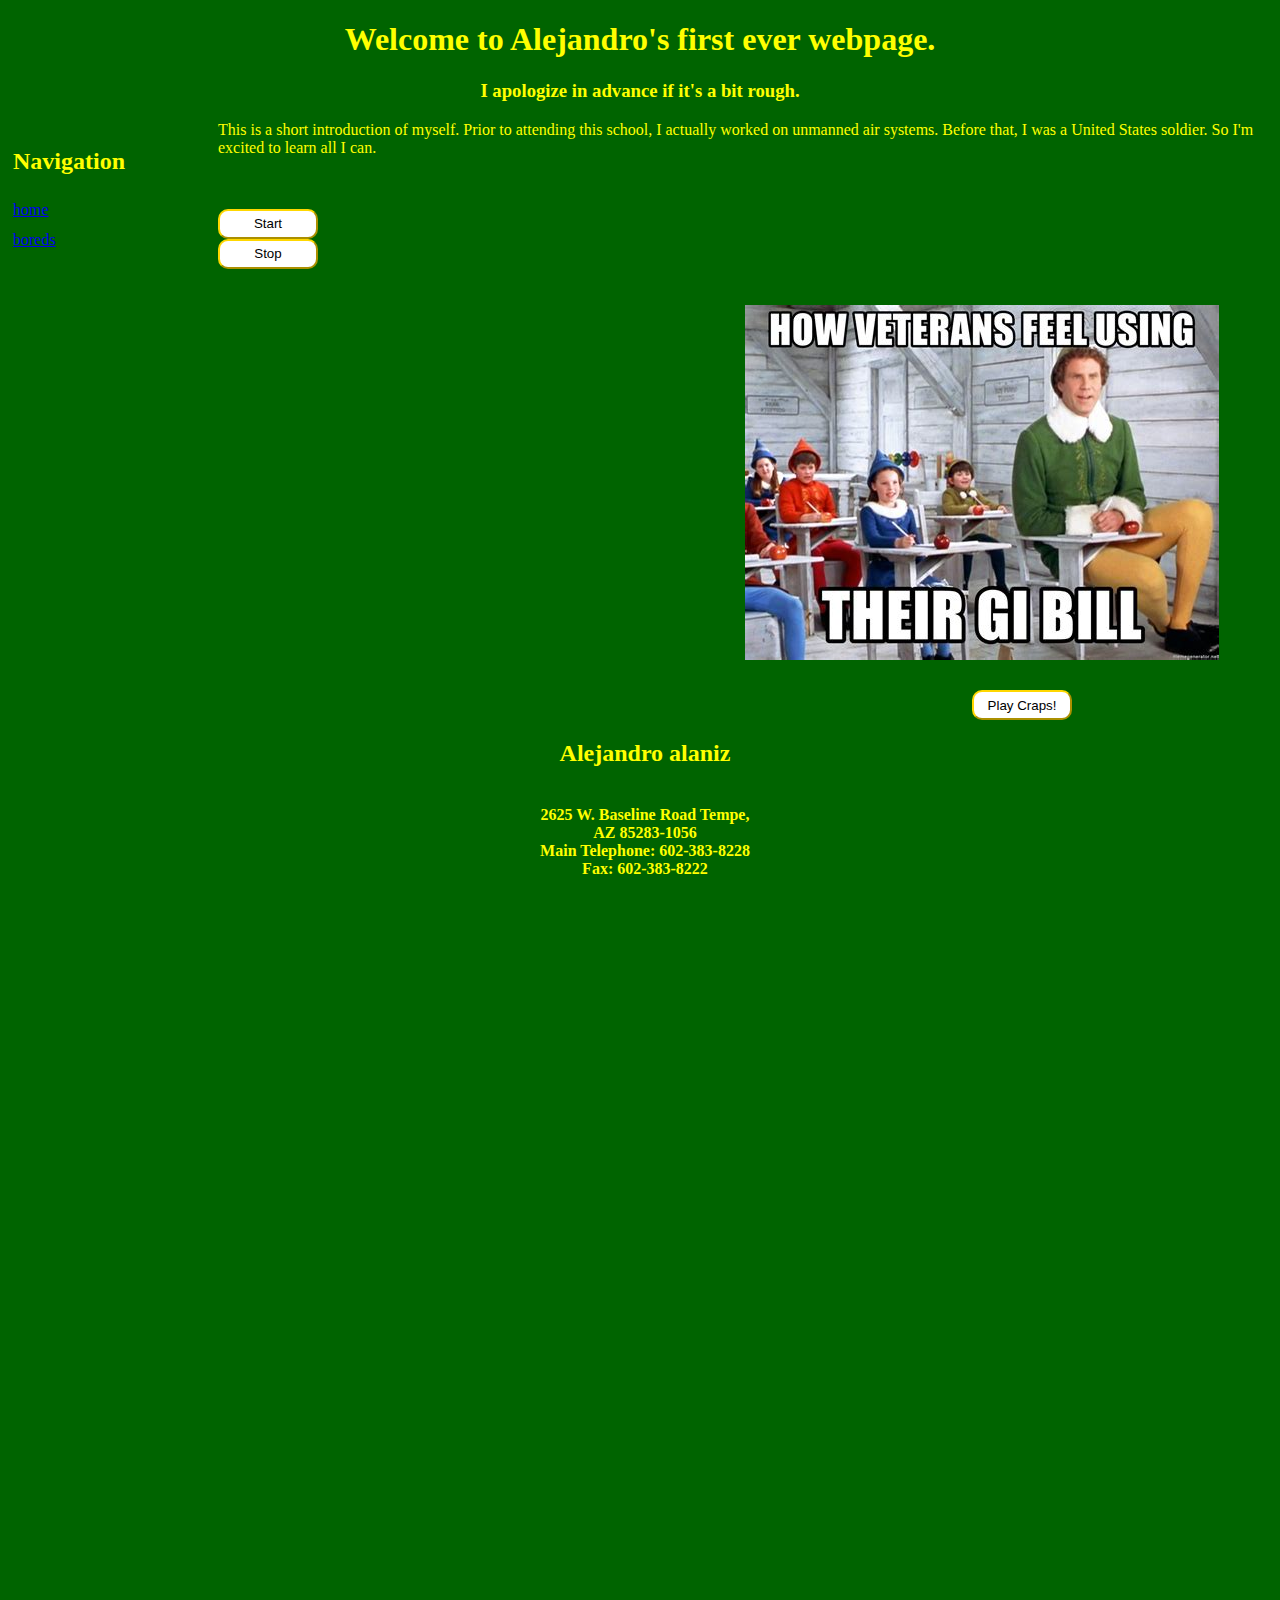
<file: index.html>
<!DOCTYPE html>
<!--this webpage is by:
  alejandro alaniz
  date is 16 july 2023-->

<!--this is to define the opening of the html file-->
<html>
<!--this defines the contex of the html file-->
<!--this is too link the html and js files-->
<head>
  <link href="style.css" rel="stylesheet" type="text/css">
  <!--we need a style sheet-->
  <script src="code.js"></script>
  <!--this is the opening for the tab -->
  <title>
    Alejandro's page
  </title>
  <!--this is the text on the tab-->
</head>
<!--this is the close of the head-->

<body>
  <header style="text-align: center;">
    <!--thi is the opening of the header with a command for centering the page-->
    <h1>Welcome to Alejandro's first ever webpage.</h1>
    <H3>I apologize in advance if it's a bit rough.</H3>
  </header>
  <!--this will close and define what the header consists of-->
  <nav>
    <h2>
      Navigation
    </h2>
    <a href="./index.html"> home</a><br>
    <a href="./bored.html"> boreds</a><br>
  
  </nav>
  <!--this is too navigate from page to page-->
  <p>This is a short introduction of myself. Prior to attending this school,
    I actually worked on unmanned air systems. Before that, I was a United States soldier.
    So I'm excited to learn all I can.</p><br>
    <br>
      <button id="startButton" onclick="startFun();"class="button">Start</button>
      <br>
      <button id="stopButton" onclick="stopFun();"class="button">Stop</button>
      <br>
    <br>
<!--this is the start and stop button for moving the img-->
    
<br>
  <center><img id="memePic" style="position:absolute;" src="meme.jpeg"></center>
  <!--this makes a body separate from the original opening line as well as an image insert -->

 
 <div id="bodyText">
  <br
  <br>
  <br>
  <h2>Welcome to my craps game
  </h2><h3>
    Die 1 result: <div id="die1Res">Press "Play Craps" to  start game</div> <br>
    Die 2 result: <div id="die2Res">Press "Play Craps" to  start game</div> <br>
    Sum of the Dice: <div id="dieSum">Press "Play Craps" to  start game</div> <br>
    Game result: <div id="gameRes">Press "play Craps" to  start game</div> <br>
  
  
  </h3>
  <button onclick="playCraps();"class="button">Play Craps!</button>
</div> 
  <!--this is a button-->
  <footer style="text-align: center;">
    <!--this is for closing text on my page-->
    <h2>Alejandro alaniz</h2><h4>
      <br>2625 W. Baseline Road
      Tempe,<br> AZ 85283-1056

      <br>Main Telephone: 602-383-8228
      <br>Fax: 602-383-8222</h4>
    
  </footer>
</body>

</html>
<!--this closes and defines what the HTML file consists of-->
</file>
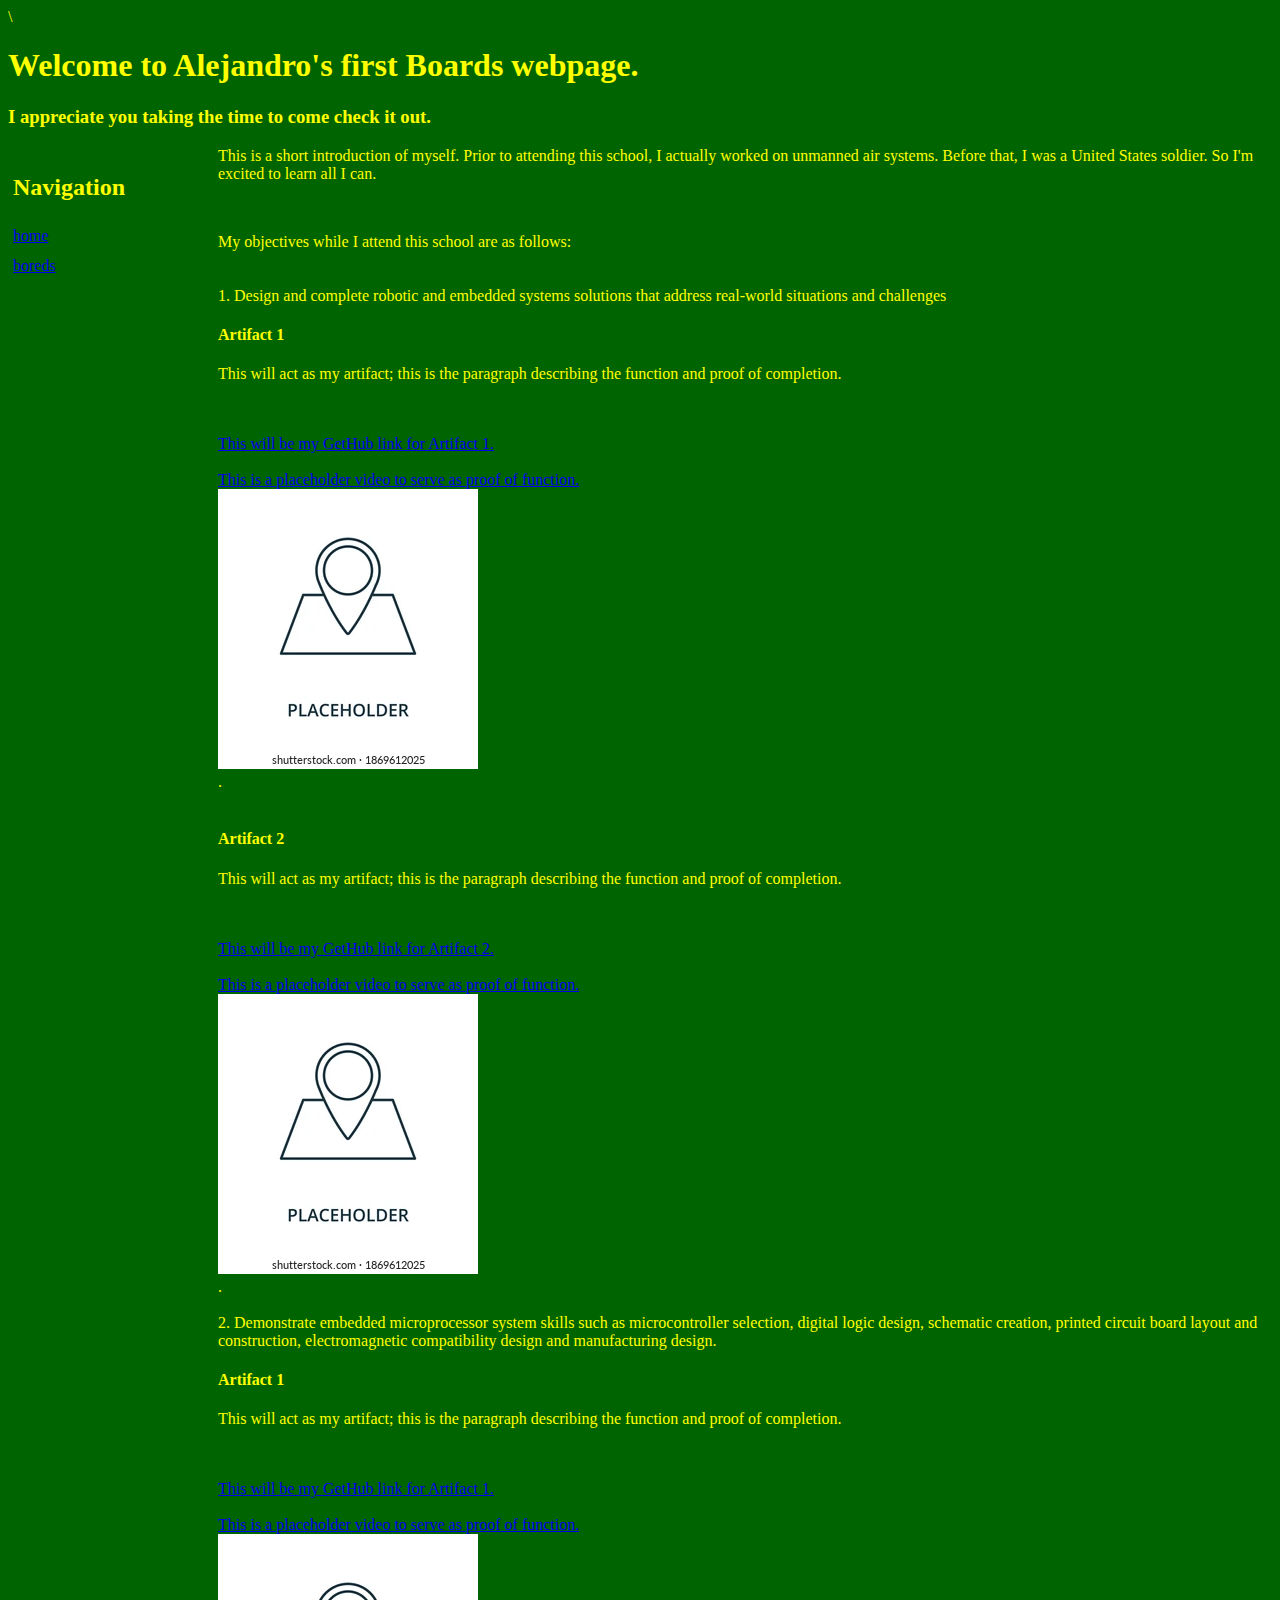
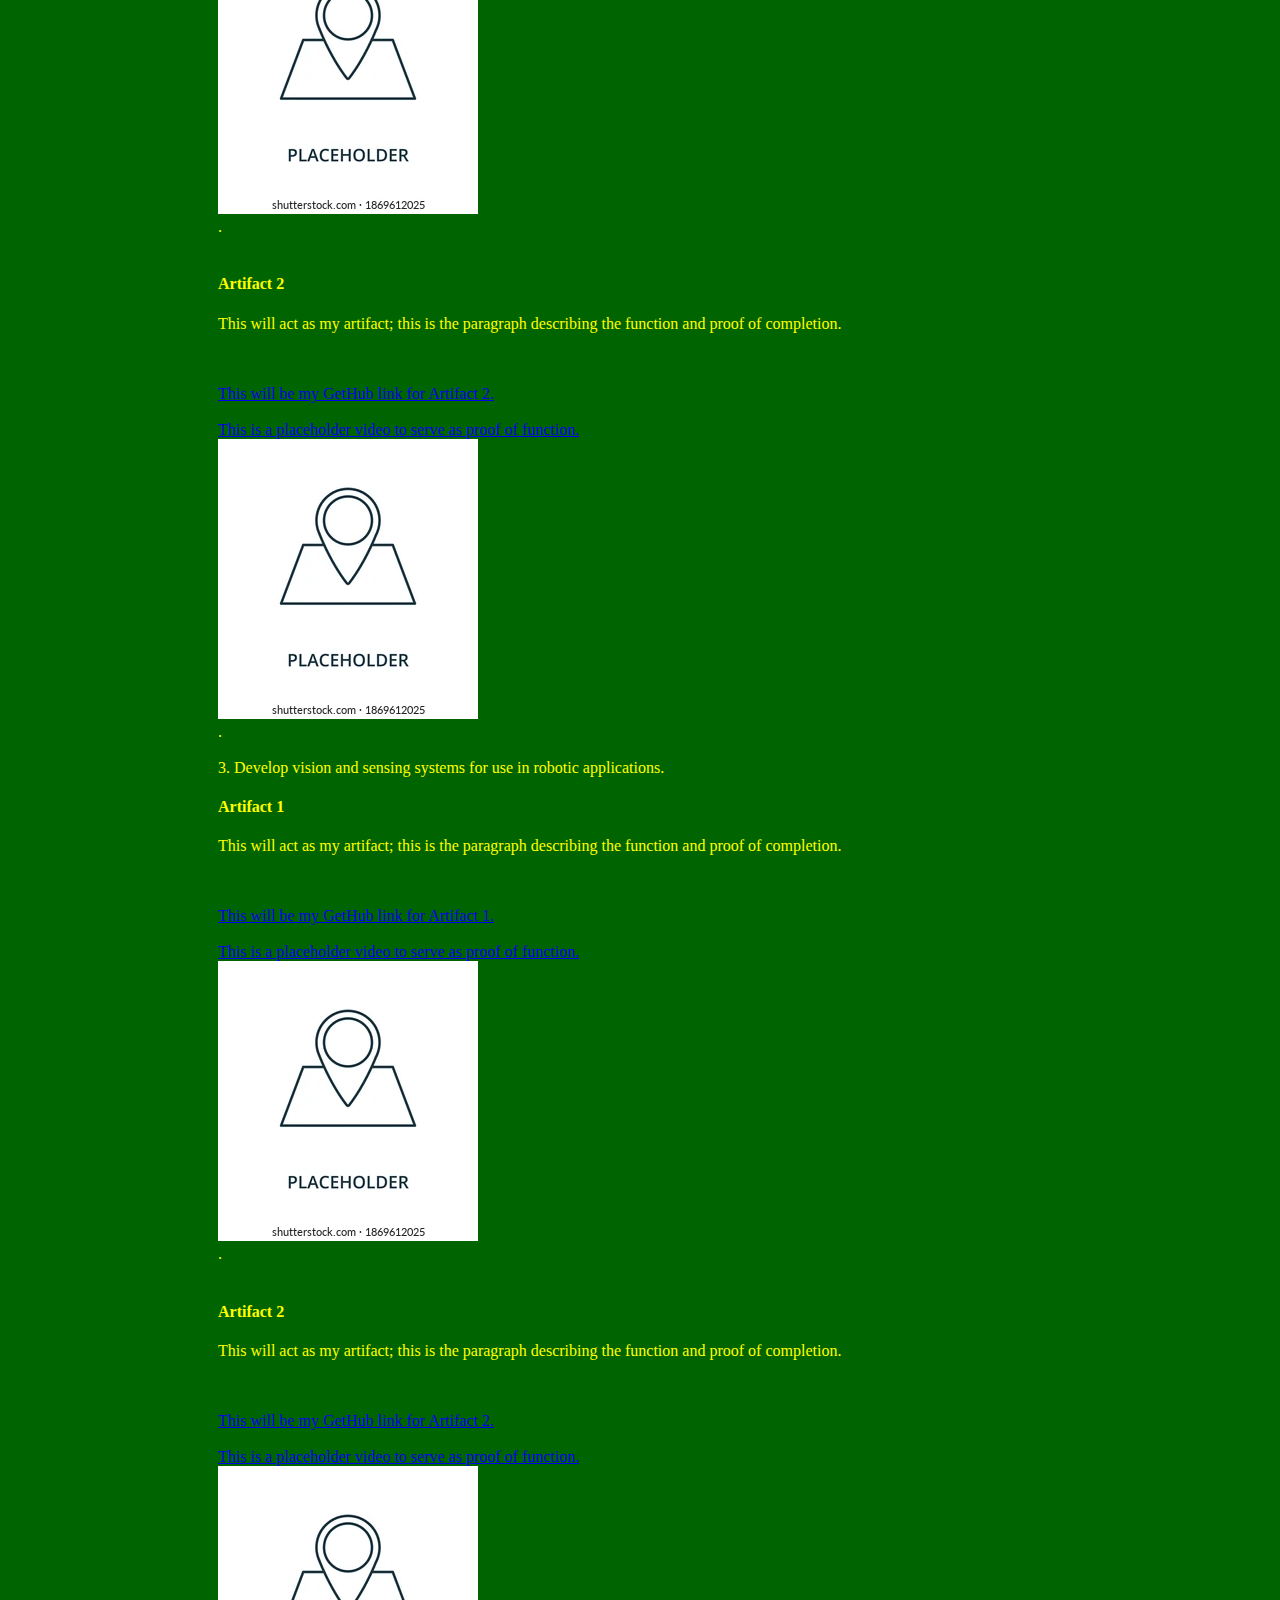
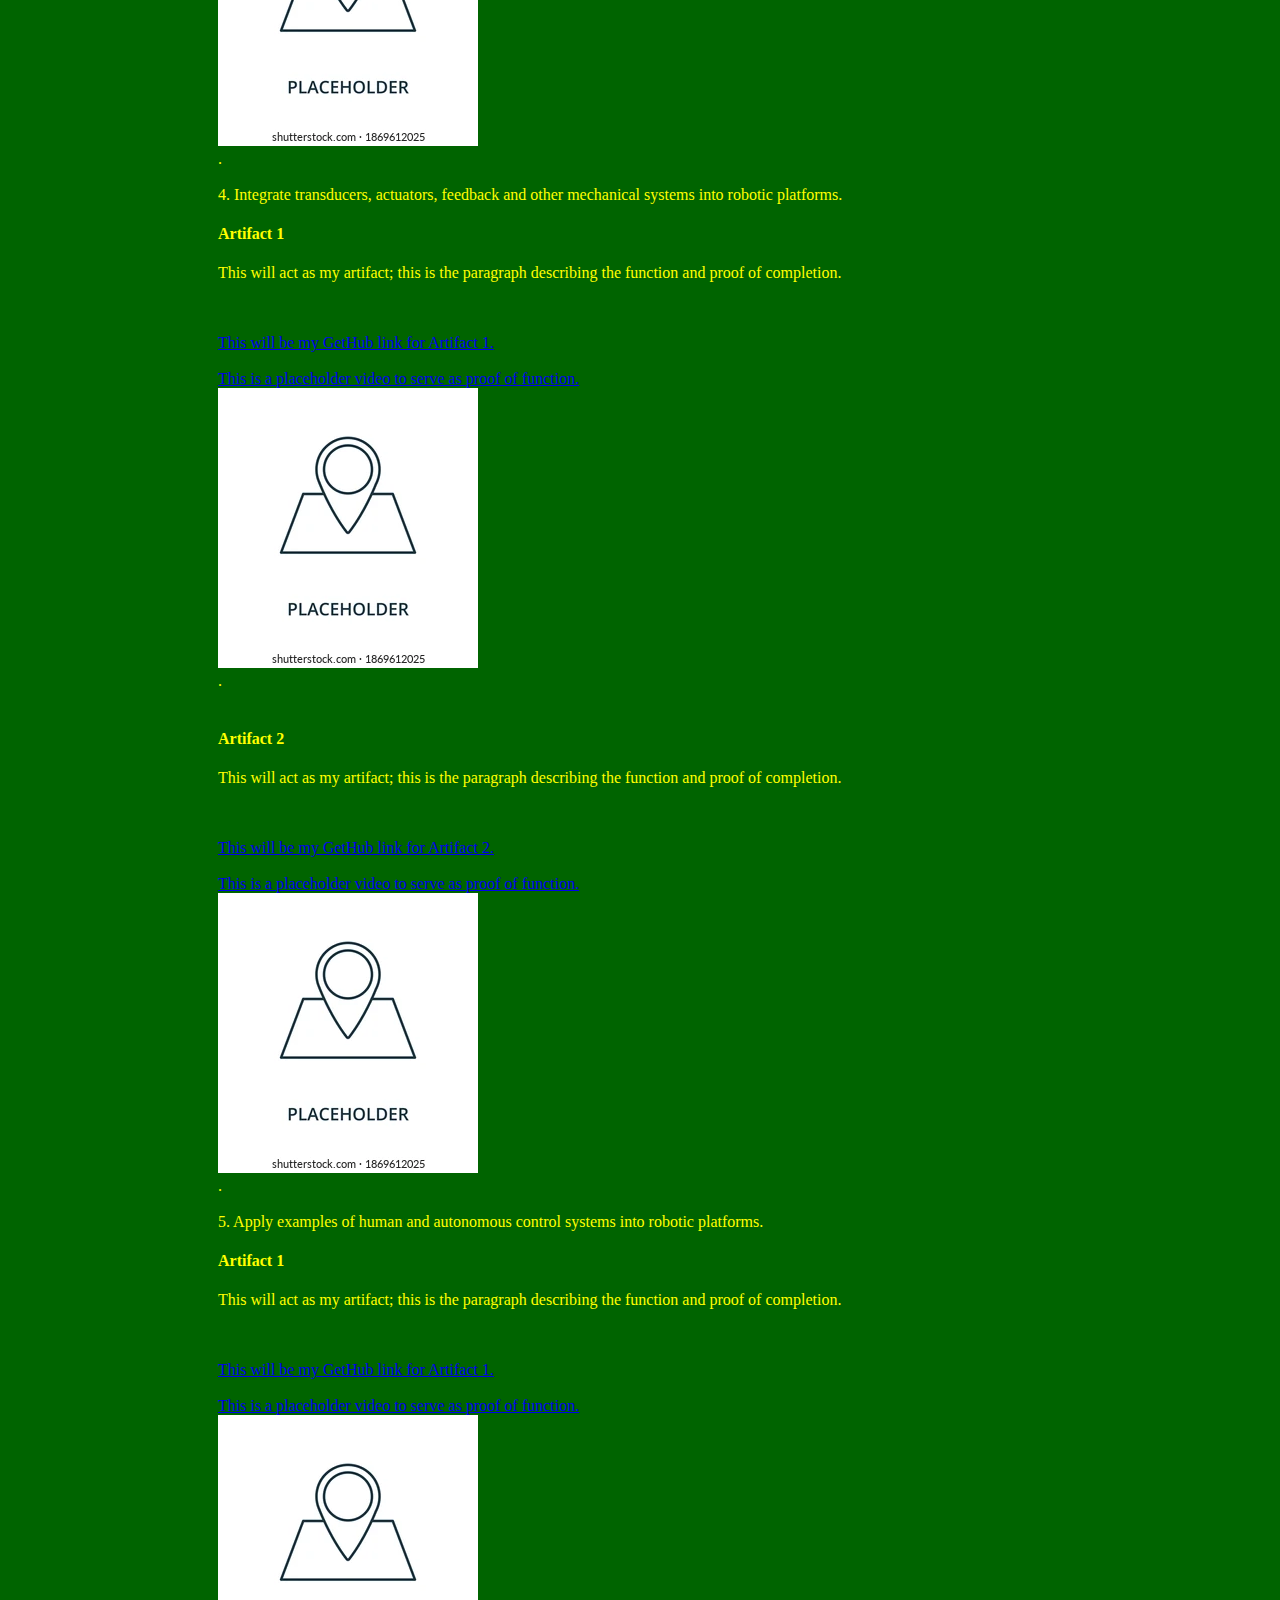
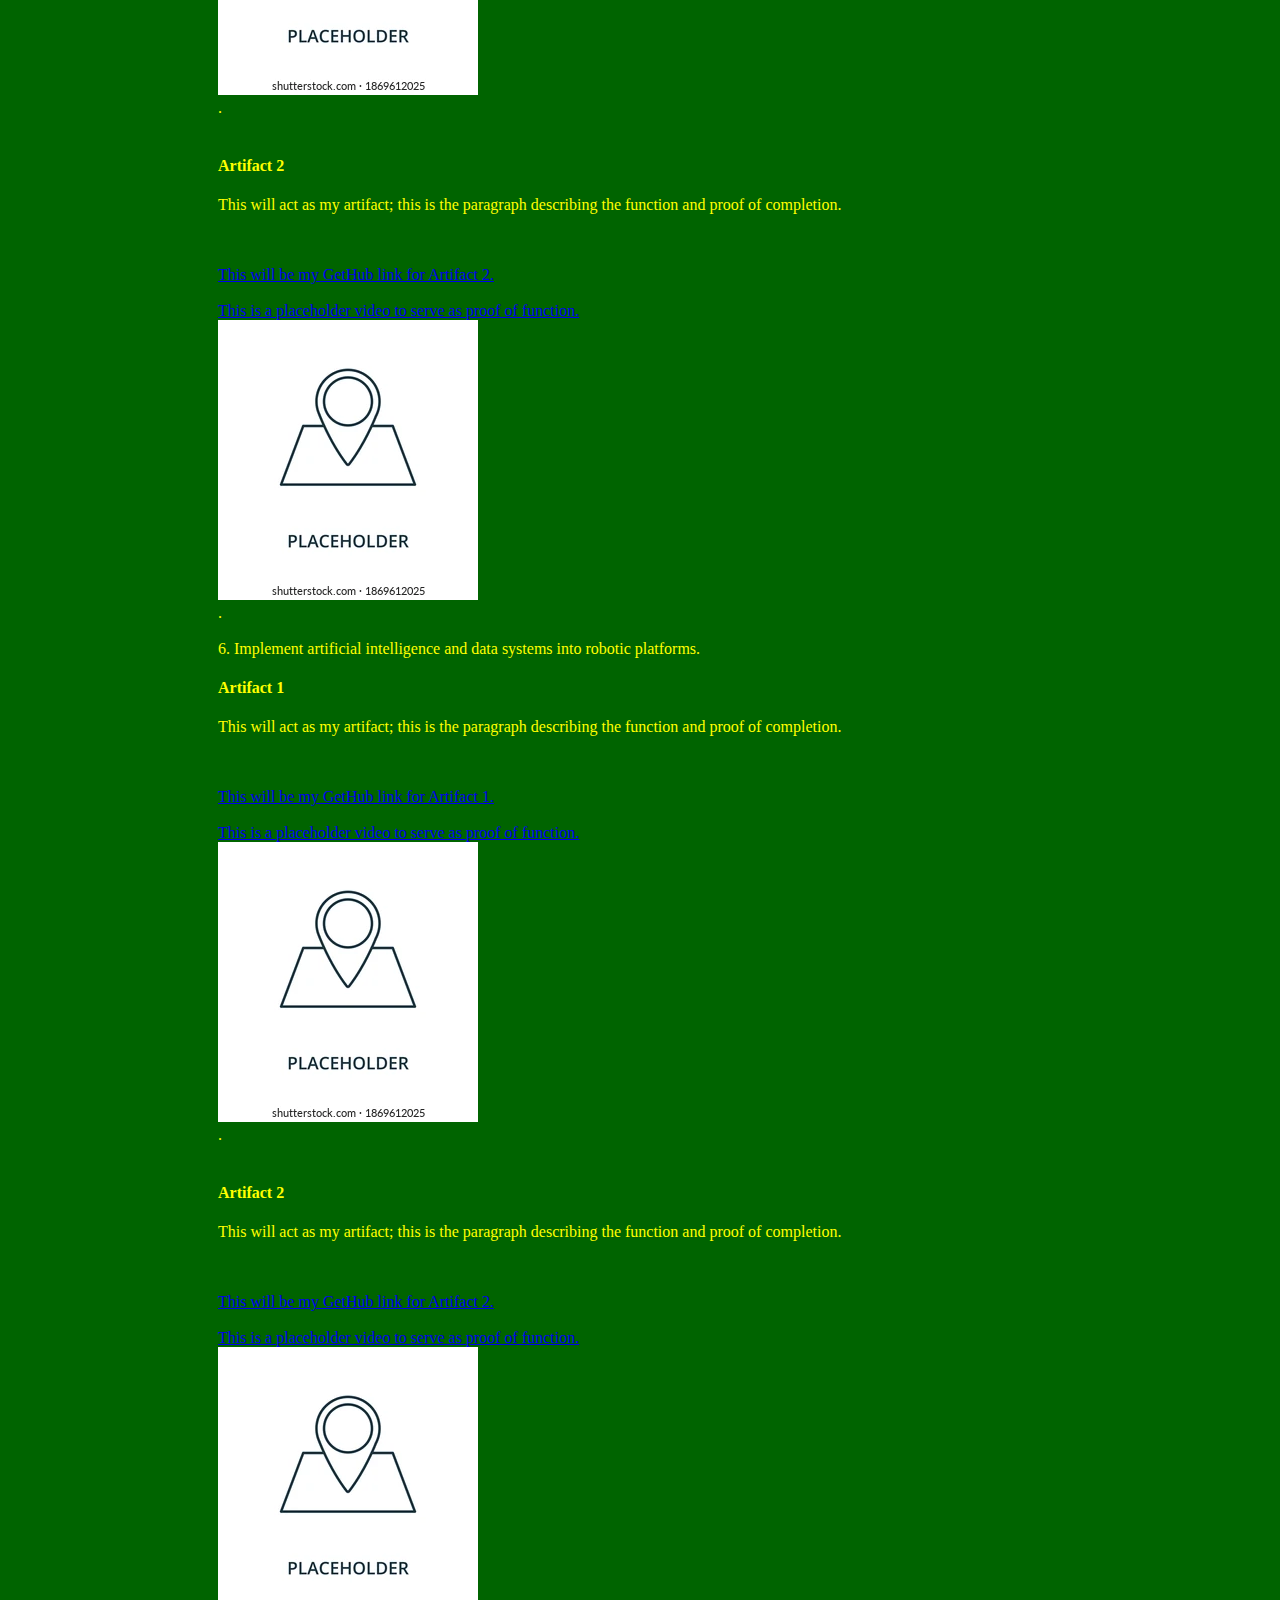
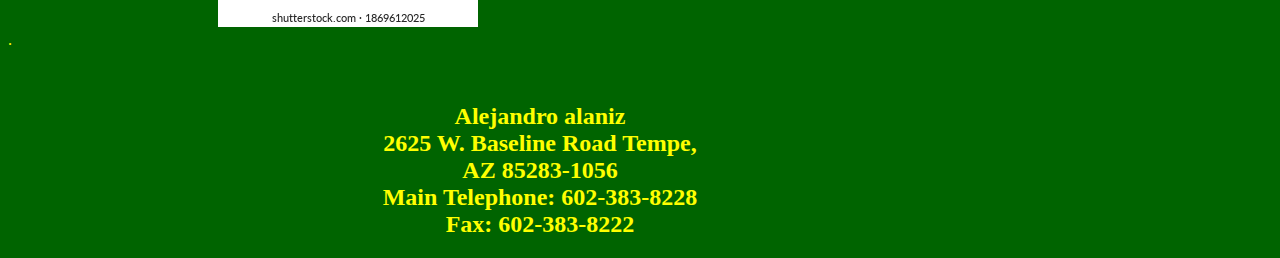
<file: bored.html>
<!DOCTYPE html>\
<!--this webpage is by:
  alejandro alaniz
  date is 23 may 2023-->
 <!--this is to define the opening of the html file-->

<html>
  <!--this defines the contex of the html file-->     


<head>
        <link href="style.css" rel="stylesheet" type="text/css">
        <!--we need a style sheet-->
         <!--this is the opening for the tab -->
        <title>
                Alejandro's Boards page
        </title>
 <!--this is the text on the tab-->
</head>


<body>
    
                        <h1>Welcome to Alejandro's first Boards webpage.</h1>
                        <H3>I appreciate you taking the time to come check it out.</H3>
        </header>
        <!--this will close and define what the header consists of-->

        <nav>
                <h2>
                        Navigation
                </h2>
                <a href="./index.html"> home</a><br>
                <a href="./bored.html"> boreds</a><br>
        </nav>
        <!--this is too navigate from page to page-->

        <p>This is a short introduction of myself. Prior to attending this school,
                I actually worked on unmanned air systems. Before that, I was a United States soldier.
                So I'm excited to learn all I can.</p><br>

        <p>My objectives while I attend this school are as follows:<br>
                <br>
                <br>1. Design and complete robotic and embedded systems solutions that address real-world
                situations and challenges
        <h4>Artifact 1</h4>
        <p>This will act as my artifact; this is the paragraph describing the function and proof of completion.</p><br>
        <br><a href="https://github.com/alaniz1alejandro?tab=repositories">This will be my GetHub link for Artifact
                1.</a><br>
                <!--this line acts as a url link for my github-->
        <br><a href="https://www.youtube.com/watch?v=eEzD-Y97ges">This is a placeholder video to serve as proof of
                function.</a><!--this line acts as a url link for a place holder video-->
        <br><img src="placeholder.webp"><br>
        .<br><br>
        <!--beyond this is repeating the same information till the footer-->

        <h4>Artifact 2</h4>
        <p>This will act as my artifact; this is the paragraph describing the function and proof of completion.</p><br>
        <br><a href="https://github.com/alaniz1alejandro?tab=repositories">This will be my GetHub link for Artifact
                2.</a><br>
        <br><a href="https://www.youtube.com/watch?v=eEzD-Y97ges">This is a placeholder video to serve as proof of
                function.</a>
        <br><img src="placeholder.webp"><br>
        .<br>


        <br>2. Demonstrate embedded microprocessor system skills such as microcontroller selection, digital logic
        design, schematic
        creation, printed circuit board layout and construction, electromagnetic
        compatibility design and manufacturing design.
        <h4>Artifact 1</h4>
        <p>This will act as my artifact; this is the paragraph describing the function and proof of completion.</p><br>
        <br><a href="https://github.com/alaniz1alejandro?tab=repositories">This will be my GetHub link for Artifact
                1.</a><br>
        <br><a href="https://www.youtube.com/watch?v=eEzD-Y97ges">This is a placeholder video to serve as proof of
                function.</a>
        <br><img src="placeholder.webp"><br>
        .<br><br>

        <h4>Artifact 2</h4>
        <p>This will act as my artifact; this is the paragraph describing the function and proof of completion.</p><br>
        <br><a href="https://github.com/alaniz1alejandro?tab=repositories">This will be my GetHub link for Artifact
                2.</a><br>
        <br><a href="https://www.youtube.com/watch?v=eEzD-Y97ges">This is a placeholder video to serve as proof of
                function.</a>
        <br><img src="placeholder.webp"><br>
        .<br>
        <br>3. Develop vision and sensing systems for use in robotic applications.<h4>Artifact 1</h4>
        <p>This will act as my artifact; this is the paragraph describing the function and proof of completion.</p><br>
        <br><a href="https://github.com/alaniz1alejandro?tab=repositories">This will be my GetHub link for Artifact
                1.</a><br>
        <br><a href="https://www.youtube.com/watch?v=eEzD-Y97ges">This is a placeholder video to serve as proof of
                function.</a>
        <br><img src="placeholder.webp"><br>
        .<br><br>

        <h4>Artifact 2</h4>
        <p>This will act as my artifact; this is the paragraph describing the function and proof of completion.</p><br>
        <br><a href="https://github.com/alaniz1alejandro?tab=repositories">This will be my GetHub link for Artifact
                2.</a><br>
        <br><a href="https://www.youtube.com/watch?v=eEzD-Y97ges">This is a placeholder video to serve as proof of
                function.</a>
        <br><img src="placeholder.webp"><br>
        .<br>
        <br>4. Integrate transducers, actuators, feedback and other mechanical systems into robotic platforms.<h4>
                Artifact 1</h4>
        <p>This will act as my artifact; this is the paragraph describing the function and proof of completion.</p><br>
        <br><a href="https://github.com/alaniz1alejandro?tab=repositories">This will be my GetHub link for Artifact
                1.</a><br>
        <br><a href="https://www.youtube.com/watch?v=eEzD-Y97ges">This is a placeholder video to serve as proof of
                function.</a>
        <br><img src="placeholder.webp"><br>
        .<br><br>

        <h4>Artifact 2</h4>
        <p>This will act as my artifact; this is the paragraph describing the function and proof of completion.</p><br>
        <br><a href="https://github.com/alaniz1alejandro?tab=repositories">This will be my GetHub link for Artifact
                2.</a><br>
        <br><a href="https://www.youtube.com/watch?v=eEzD-Y97ges">This is a placeholder video to serve as proof of
                function.</a>
        <br><img src="placeholder.webp"><br>
        .<br>
        <br>5. Apply examples of human and autonomous control systems into robotic platforms.<h4>Artifact 1</h4>
        <p>This will act as my artifact; this is the paragraph describing the function and proof of completion.</p><br>
        <br><a href="https://github.com/alaniz1alejandro?tab=repositories">This will be my GetHub link for Artifact
                1.</a><br>
        <br><a href="https://www.youtube.com/watch?v=eEzD-Y97ges">This is a placeholder video to serve as proof of
                function.</a>
        <br><img src="placeholder.webp"><br>
        .<br><br>

        <h4>Artifact 2</h4>
        <p>This will act as my artifact; this is the paragraph describing the function and proof of completion.</p><br>
        <br><a href="https://github.com/alaniz1alejandro?tab=repositories">This will be my GetHub link for Artifact
                2.</a><br>
        <br><a href="https://www.youtube.com/watch?v=eEzD-Y97ges">This is a placeholder video to serve as proof of
                function.</a>
        <br><img src="placeholder.webp"><br>
        .<br>
        <br>6. Implement artificial intelligence and data systems into robotic platforms.<h4>Artifact 1</h4>
        <p>This will act as my artifact; this is the paragraph describing the function and proof of completion.</p><br>
        <br><a href="https://github.com/alaniz1alejandro?tab=repositories">This will be my GetHub link for Artifact
                1.</a><br>
        <br><a href="https://www.youtube.com/watch?v=eEzD-Y97ges">This is a placeholder video to serve as proof of
                function.</a>
        <br><img src="placeholder.webp"><br>
        .<br><br>

        <h4>Artifact 2</h4>
        <p>This will act as my artifact; this is the paragraph describing the function and proof of completion.</p><br>
        <br><a href="https://github.com/alaniz1alejandro?tab=repositories">This will be my GetHub link for Artifact
                2.</a><br>
        <br><a href="https://www.youtube.com/watch?v=eEzD-Y97ges">This is a placeholder video to serve as proof of
                function.</a>
        <br><img src="placeholder.webp"><br>
        .<br></p><br></h3>
</body>
<footer style="text-align: center;">
        <!--this is for closing text on my page-->
        <h2>Alejandro alaniz
          <br>2625 W. Baseline Road
          Tempe,<br> AZ 85283-1056
    
          <br>Main Telephone: 602-383-8228
          <br>Fax: 602-383-8222
        </h2>
      </footer>
    </body>
    
    </html>
    <!--this closes and defines what the HTML file consists of--> 

</html>
</file>
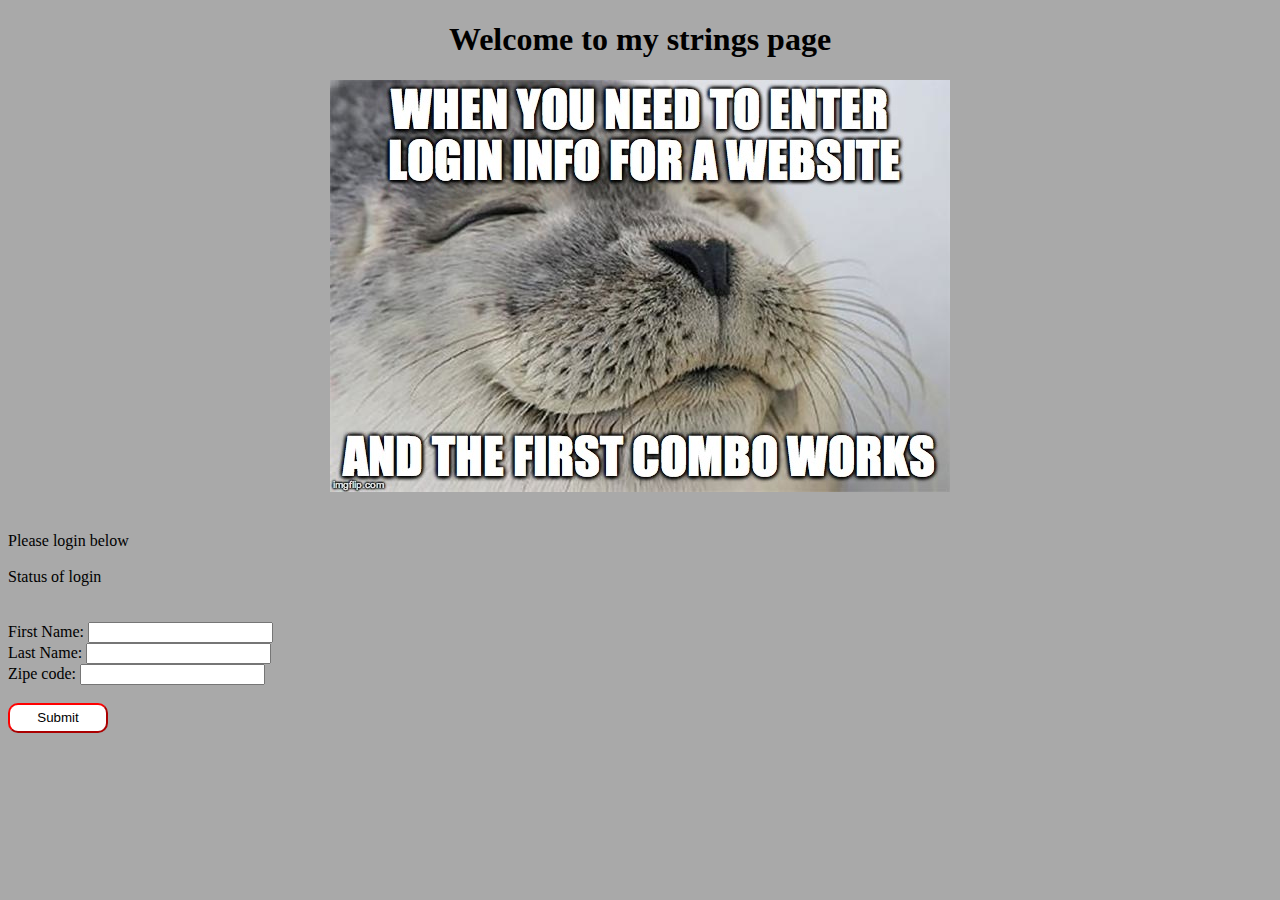
<file: strings.html>
<!DOCTYPE html>
<!--
stings page for info validation assignment
alejandro alaniz
18 jun 2023
alaniz1alejandro@gmail.com

-->
<html lang="en">
    <!--language for the html-->
<head>
    <!--link the js file-->
    <script src="code.js"></script>
    <!--opening for the header-->
    <meta charset="UTF-8">
    <meta name="viewport" content="width=device-width, initial-scale=1.0">
<!--linking the css-->
    <link href="stringStyle.css" rel="stylesheet" type="text/css">
    <title>Strings Page</title>
    <!--title on the tab-->
</head>
<!--close for the header-->
<body>
    <!--this is the opening of the body-->
    <h1>Welcome to my strings page
    </h1>
    <!--this is my meme as well as the center command-->
    <center><img id="Pic" src="LoginMeme.jpg"></center><br>
    <br>
    <!--this is the start of the login-->
    Please login below<br>
    <br>
    <div id="loginStatus">Status of login</div><br>
    <br>
    <!--this is the start of the form-->
<form id="creditSubmit" onsubmit="return false">
    <!--these are the input boxs for the user-->
    First Name: <input type ="text" id="fName"><br>
    Last Name: <input type ="text" id="lName"><br>
    Zipe code: <input type ="text" id="zipCode"><br>
    <br>
    <!--this is the button to sunbmit the info-->
    <input type="submit" onclick="checkCreds();"class="button" >

<!--this is the close of the form-->
</form>
    
    
</body>
</html>
</file>
<file: style.css>
body{
background-color: darkgreen;
color: yellow;


}

nav{
    height: 6000px;
width: 200px;
float: left;
padding: 5px;
line-height: 30px;
}

footer{
    text-align: center;
    margin-right: 200px;
}

#memePic{
    margin-right: 200px;
    text-align: center;
}
#bodyText{

    margin-right: 200px;
    text-align: right;

}

header{

    text-align: center;
}
.button{
    width: 100px;
    height: 30px;
    background-color: white;
    border-radius: 10px;
    border-color: gold;
}
</file>
<file: stringStyle.css>
/*these are to style the body*/
body{
background-color: darkgray;

}
/*this is to style the meme img*/
#Pic{
    text-align: center;
    

}
/*this is to modify the text*/
h1{text-align: center;}
/*this is to style the botton*/
.button{
    width: 100px;
    height: 30px;
    background-color: white;
    border-radius: 10px;
    border-color: red;
}
</file>
